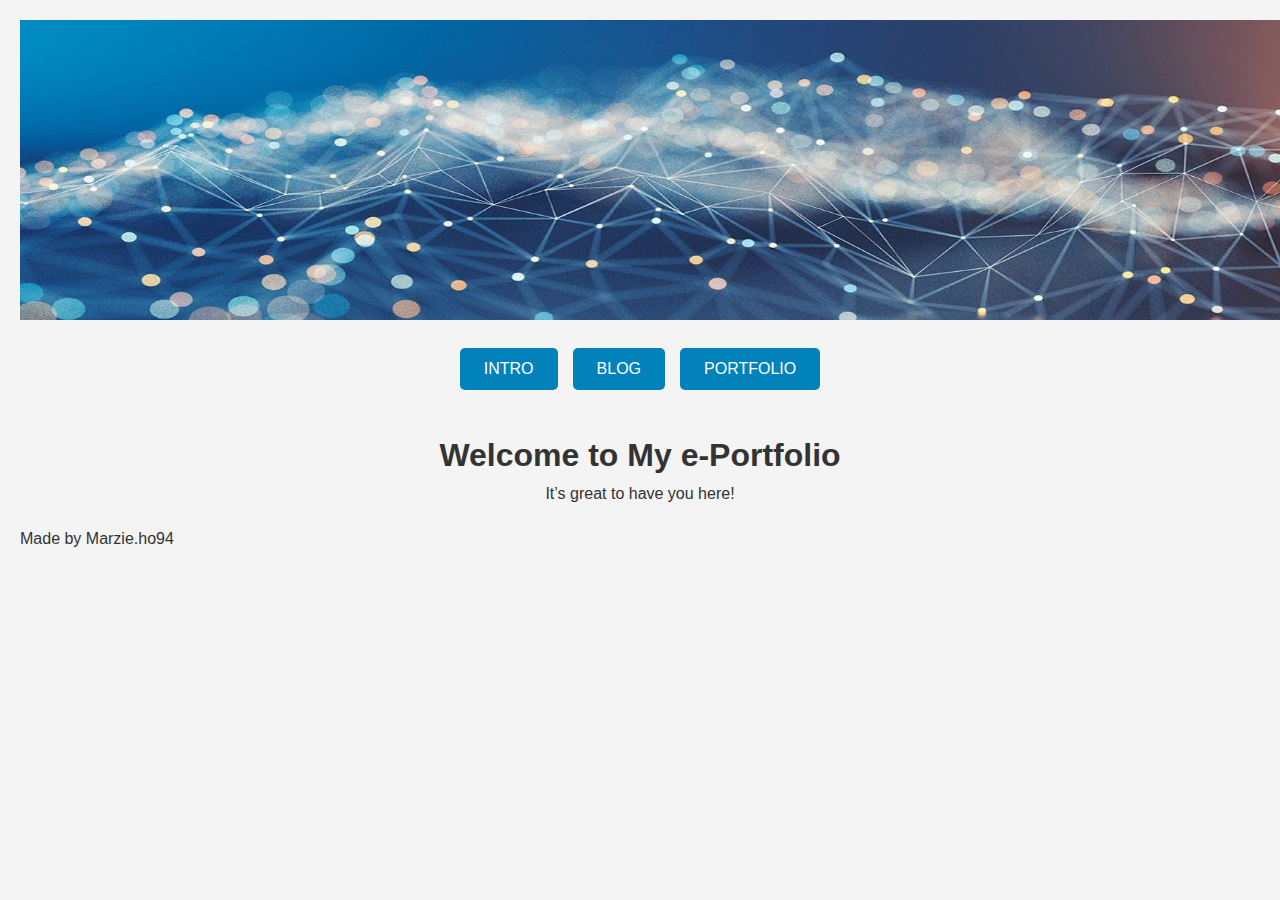
<file: index.html>
<!DOCTYPE html>
<html lang="en">
<head>
    <meta charset="UTF-8">
    <meta name="viewport" content="width=device-width, initial-scale=1.0">
    <title>Marzie Hosseini - Data Scientist</title>
    <link rel="stylesheet" href="style.css">
</head>
<body>

    <header> <!-- Header section -->
        <!-- Image at the Top -->
        <img src="wallpaper.jpeg" alt="Header Design" class="header-image">
        
        <!-- Filter Buttons -->
        <div class="filters">
            <a href="intro.html"><button class="filter-btn">Intro</button></a>
            <a href="blog.html"><button class="filter-btn">Blog</button></a>
            <a href="portfolio.html"><button class="filter-btn">Portfolio</button></a>
            
        </div>
        <div class="container">
            <h1>Welcome to My e-Portfolio</h1>
            <p>It’s great to have you here!</p>
        </div>
    </header>

   

    <footer>
        <p>Made by Marzie.ho94</p>
    </footer>

</body>
</html>
</file>
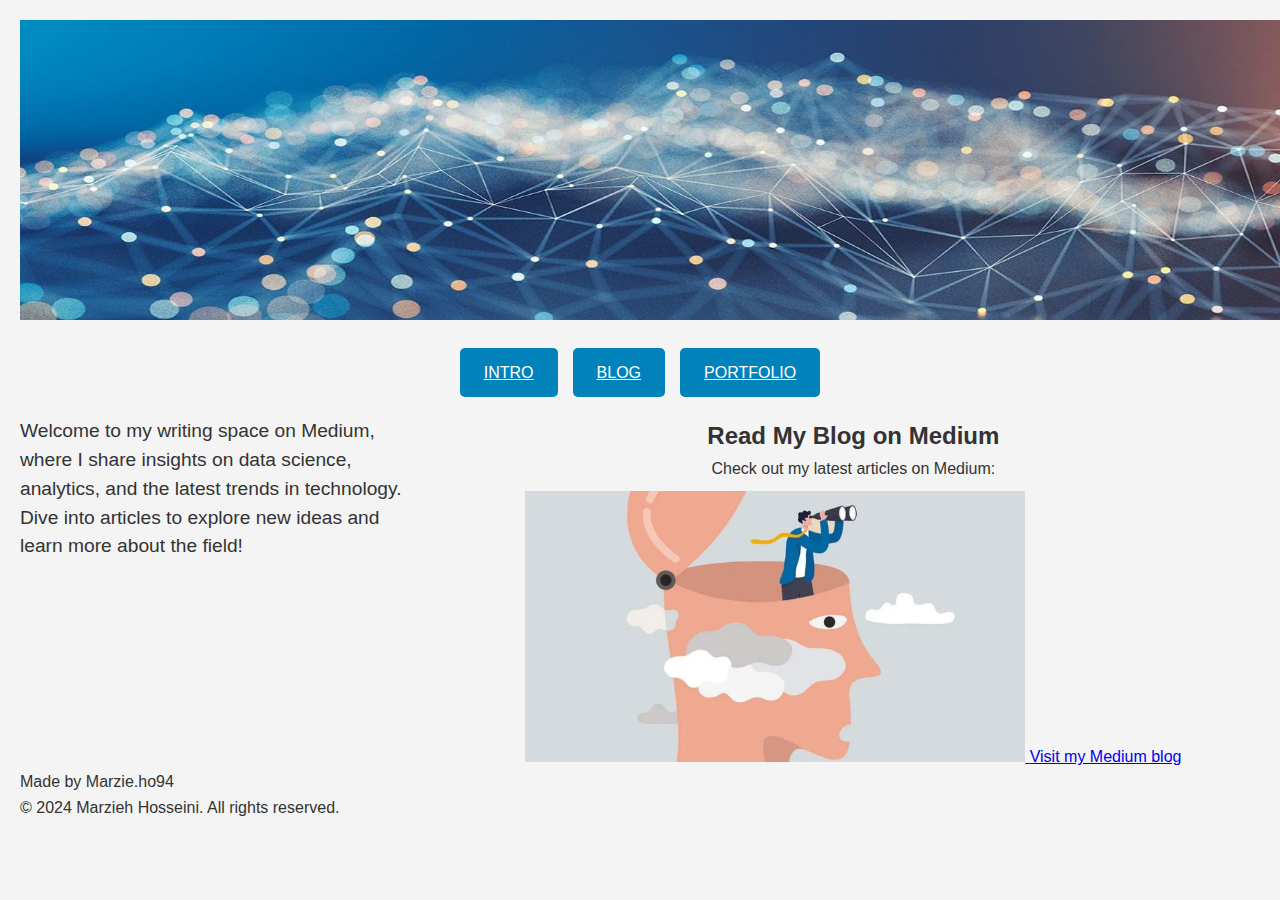
<file: blog.html>
<!DOCTYPE html>
<html lang="en">
<head>
    <meta charset="UTF-8">
    <meta name="viewport" content="width=device-width, initial-scale=1.0">
    <title>Marzie Hosseini - Data Scientist</title>
    <link rel="stylesheet" href="style.css">

    <style>
        /* Flex container adjustments */
        .blog-section {
            display: flex;
            align-items: flex-start;
            gap: 20px;
            margin-top: 20px;
            max-width: 100%;
        }

        /* Text column with less space */
        .explanation {
            flex: 1;
            font-size: 1.2rem;
            line-height: 1.5;
        }

        /* Image and link column with more space */
        .blog-link {
            flex: 2;
            text-align: center;
        }

        /* Image styling to take up full column width */
        .medium-logo {
            width: 100%;
            max-width: 500px; /* Limit maximum size to avoid overflow */
            height: auto;
            margin-top: 10px;
        }
    </style>
</head>
<body>

    <header>
        <img src="wallpaper.jpeg" alt="Header Design" class="header-image">
        <div class="filters">
            <a href="intro.html" class="filter-btn">Intro</a>
            <a href="blog.html" class="filter-btn">Blog</a>
            <a href="portfolio.html" class="filter-btn">Portfolio</a>
        </div>
    </header>
    
    <main>
        <section class="blog-section">
            <div class="explanation">
                <p>Welcome to my writing space on Medium, where I share insights on data science, analytics, and the latest trends in technology. Dive into articles to explore new ideas and learn more about the field!</p>
            </div>
            
            <div class="blog-link">
                <h2>Read My Blog on Medium</h2>
                <p>Check out my latest articles on Medium:</p>
                <a href="https://medium.com/@marziehosseini" target="_blank">
                    <img src="image.png" alt="Medium Logo" class="medium-logo">
                </a>
                <a href="https://medium.com/@marziehosseini" target="_blank">Visit my Medium blog</a>
            </div>
        </section>
    </main>

    <footer>
        <p>Made by Marzie.ho94</p>
        <p>&copy; 2024 Marzieh Hosseini. All rights reserved.</p>
    </footer>

</body>
</html>
</file>
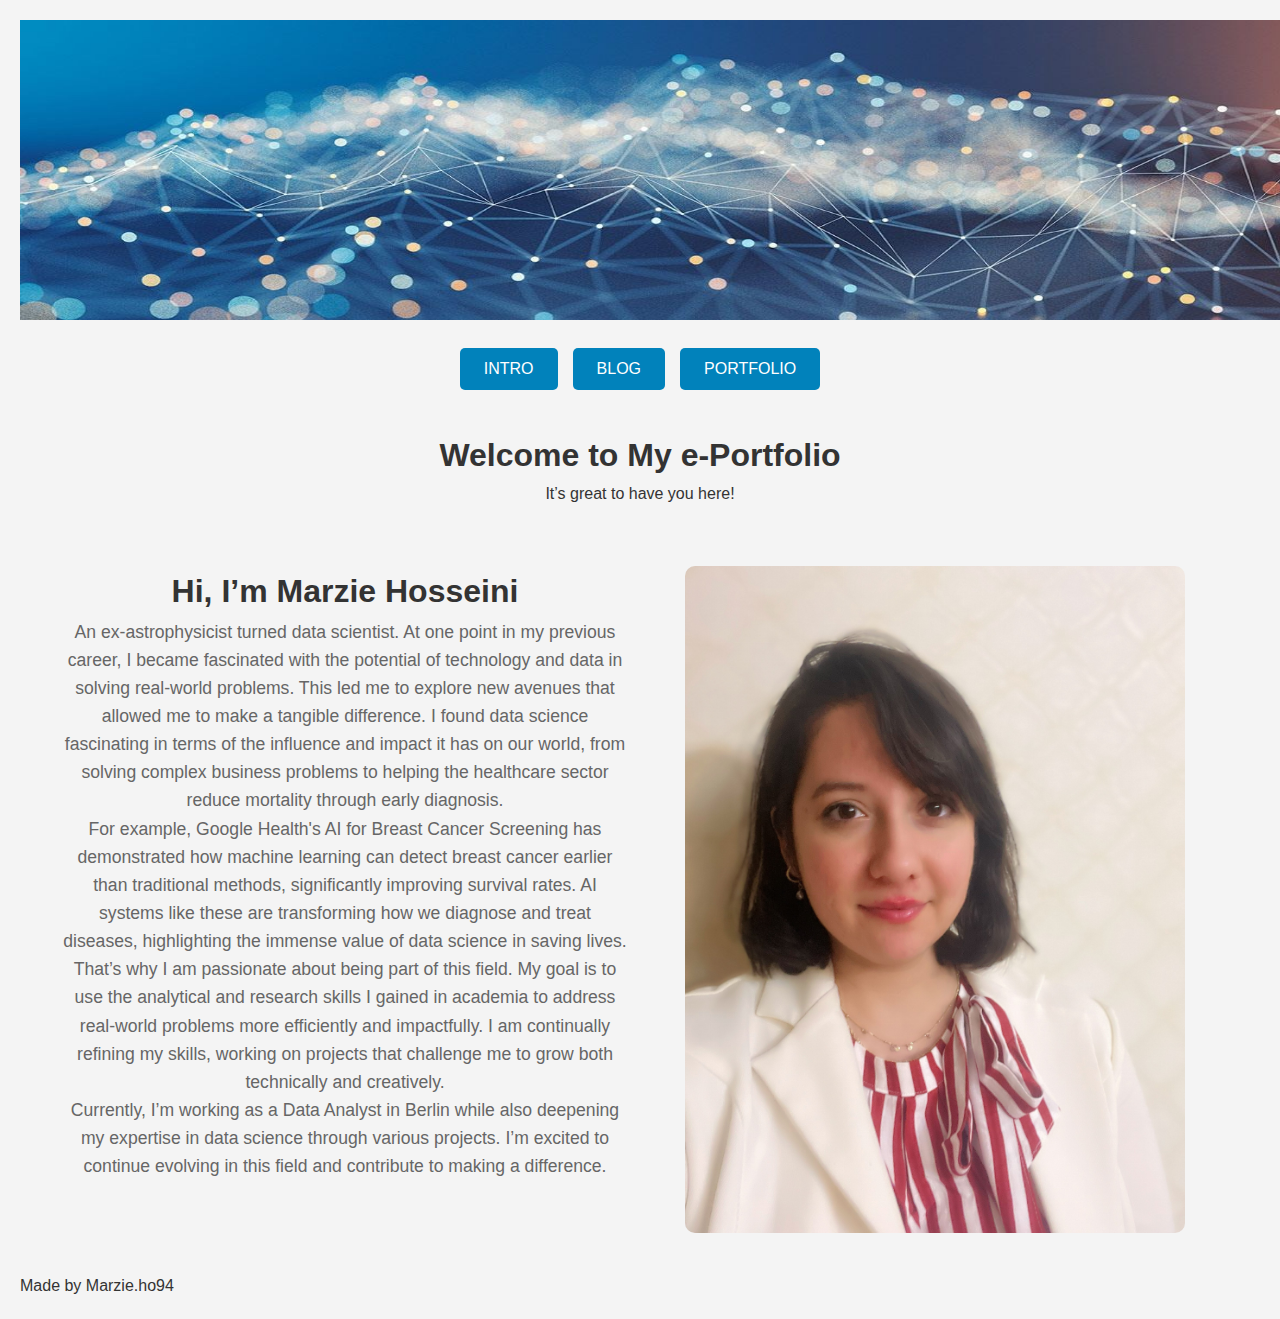
<file: intro.html>
<!DOCTYPE html>
<html lang="en">
<head>
    <meta charset="UTF-8">
    <meta name="viewport" content="width=device-width, initial-scale=1.0">
    <title>Marzie Hosseini - Data Scientist</title>
    <link rel="stylesheet" href="style.css">
</head>
<body>

    <header> <!-- Header section -->
        <!-- Image at the Top -->
        <img src="wallpaper.jpeg" alt="Header Design" class="header-image">
        
        <!-- Filter Buttons -->
        <div class="filters">
            <a href="intro.html"><button class="filter-btn">Intro</button></a>
            <a href="blog.html"><button class="filter-btn">Blog</button></a>
            <a href="portfolio.html"><button class="filter-btn">Portfolio</button></a>
            
        </div>
        <div class="container">
            <h1>Welcome to My e-Portfolio</h1>
            <p>It’s great to have you here!</p>
        </div>
    </header>

    <!-- Main Section with Intro and Skills Side-by-Side -->
    <div class="container">
        <div class="main-content"> <!-- New container for both sections -->
          

            <!-- Intro Section -->
            <div class="intro-section">
                <div class="intro-text">
                    <h2>Hi, I’m Marzie Hosseini</h2>
                    <p>
                        An ex-astrophysicist turned data scientist. At one point in my previous career, I became fascinated with the potential of technology and data in solving real-world problems. This led me to explore new avenues that allowed me to make a tangible difference. I found data science fascinating in terms of the influence and impact it has on our world, from solving complex business problems to helping the healthcare sector reduce mortality through early diagnosis.
                    </p>
                    <p>
                        For example, Google Health's AI for Breast Cancer Screening has demonstrated how machine learning can detect breast cancer earlier than traditional methods, significantly improving survival rates. AI systems like these are transforming how we diagnose and treat diseases, highlighting the immense value of data science in saving lives.
                    </p>
                    <p>
                        That’s why I am passionate about being part of this field. My goal is to use the analytical and research skills I gained in academia to address real-world problems more efficiently and impactfully. I am continually refining my skills, working on projects that challenge me to grow both technically and creatively.
                    </p>
                    <p>
                        Currently, I’m working as a Data Analyst in Berlin while also deepening my expertise in data science through various projects. I’m excited to continue evolving in this field and contribute to making a difference.
                    </p>
                </div>

                
                <!-- Image Section -->
                <div class="intro-image">
                    <img src="new_pic.jpg" alt="Your image description" class="profile-image">
                </div>
            </div>
        </div>
    </div>

    <footer>
        <p>Made by Marzie.ho94</p>
    </footer>

</body>
</html>
</file>
<file: style.css>
/* Universal Reset for Consistency */
* {
    box-sizing: border-box; /* Include padding and border in width/height calculations */
    margin: 0;
    padding: 0;
}

/* Body Styles */
body {
    font-family: Arial, sans-serif; /* Use a clean, readable font */
    line-height: 1.6; /* Improve text readability */
    background-color: #f4f4f4; /* Soft background for contrast */
    color: #333; /* Default text color */
    padding: 20px; /* Page padding */
}

/* Header Styles */
.header-image {
    width: 100vw !important; /* Ensure the header container is full width */
    height: 300px !important; /* Force the header container to a fixed height */
    overflow: hidden !important; /* Ensure any overflow is hidden */
    position: relative; /* Keep it relative for better control */
}

.header-image img {
    width: 100% !important; /* Force the image to fill the full width */
    height: 100% !important; /* Force the image to fill the height */
    object-fit: cover !important; /* Ensure the image covers the container */
    display: block !important; /* Remove any inline gaps */
    position: absolute; /* Force the image to stay within the container */
    top: 0;
    left: 0;
}

/* Filter Buttons Container */
.filters {
    display: flex; /* Align buttons in a row */
    justify-content: center; /* Center the buttons horizontally */
    gap: 15px; /* Space between buttons */
    margin: 20px 0; /* Add space between header and text */
}

/* Button Styles */
.filter-btn {
    padding: 12px 24px; /* Adjust padding for better button size */
    font-size: 16px; /* Maintain text size */
    cursor: pointer; /* Pointer on hover */
    background-color: #0182BB; /* Button background color */
    border: none; /* Remove default button border */
    color: white; /* Button text color */
    border-radius: 5px; /* Rounded corners */
    transition: background-color 0.3s ease; /* Smooth hover effect */
    text-transform: uppercase; /* Make text uppercase */
}

/* Button Hover Effect */
.filter-btn:hover {
    background-color: #0182BB; /* Darker background on hover */
    transform: scale(1.05); /* Slightly grow the button on hover */
}

/* Two-column layout for intro section */
.intro-section {
    display: flex;
    justify-content: space-between;
    align-items: flex-start; /* Align the image to the top of the text */
    margin: 20px 0;
}

/* Text styling */
.intro-text {
    flex: 2; /* Takes the available space */
    padding-right: 20px; /* Adds space between text and image */
}

.intro-image {
    flex: 2; /* Wider column for the image */
    display: flex;
    justify-content: center;
}


.intro-text h2 {
    font-size: 2rem;
    color: #333;
}

.intro-text p {
    font-size: 1.1rem;
    color: #666;
}

/* Image styling */
.intro-image img {
    width: 500px; /* Adjust image size */
    height: auto; /* Maintain aspect ratio */
    border-radius: 10px; /* Optional: round the edges */
}

/* Skills section */
.skills-section {
    text-align: center;
    margin-top: 30px;
}

.skills-section h3 {
    font-size: 1.5rem;
    color: #333;
    margin-bottom: 10px;
}

.skills-section ul {
    list-style-type: none;
    padding: 0;
}

.skills-section li {
    font-size: 1.1rem;
    color: #666;
    margin-bottom: 5px;
}

/* Footer Section */
.footer {
    background-color: #333;
    color: white;
    text-align: center;
    padding: 20px;
}

.footer p {
    margin: 10px 0;
}

/* Responsive Design */
@media (max-width: 768px) {
    .intro-section {
        flex-direction: column; /* Stack text and image vertically on smaller screens */
        align-items: center; /* Center the content */
    }
    
    .intro-text {
        padding-right: 0;
        text-align: center; /* Center text on smaller screens */
    }
    
    .intro-image img {
        margin-top: 50px;
    }
}

.container {
    max-width: 1200px; /* Set a maximum width for the container */
    margin: 0 auto;    /* Center the container horizontally */
    text-align: center; /* Center the text inside the container */
    padding: 20px;     /* Optional padding for spacing */
}

.medium-logo {
    width: 150px; /* Increase this value to make the image larger */
    height: auto; /* Keeps the aspect ratio of the image */
    margin-top: 10px;
}
</file>
